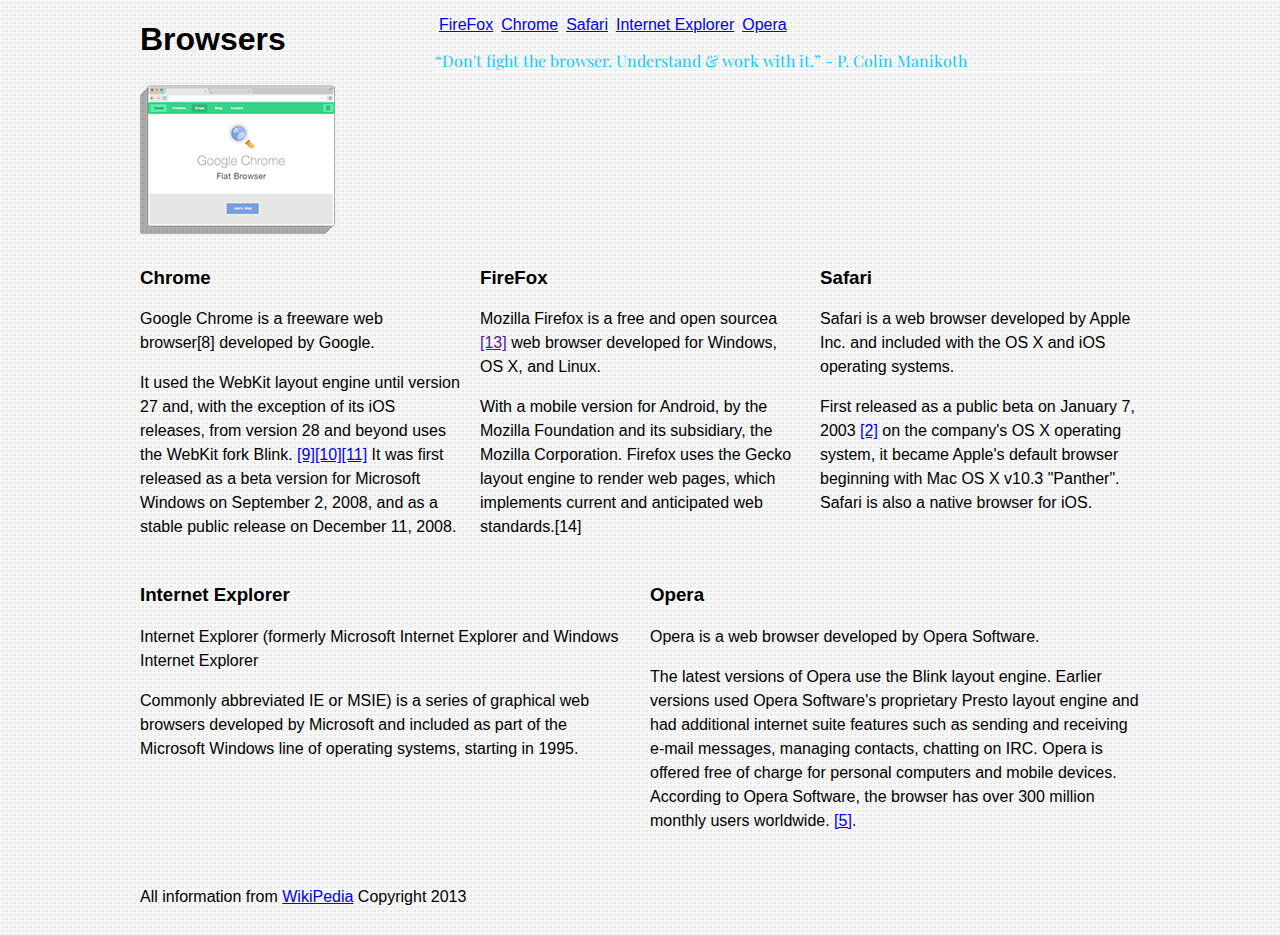
<file: Exercise/index.html>
<!DOCTYPE html>

<html lang="en">
<head>
	<meta charset="utf-8" />
	
	<title>Midterm Refresher</title>
		
	<link href="favicon.ico" rel="icon" type="image/x-icon" />
	
	<link rel="stylesheet" href="css/normalize.css" />
	<link rel="stylesheet" href="css/grid.css" />

    <!-- Font -->

    <link href='http://fonts.googleapis.com/css?family=Playfair+Display' rel='stylesheet' type='text/css'>
    
    <link rel="stylesheet" href="css/styles.css" />

	
</head>
<body>
    <div class="container">
        <!-- Header -->
            <header class="alpha grid_3">
                <h1>Browsers</h1>
                <img src="img/logo-24.png" />
            </header>

            
        <!-- Navigation -->
        <div class="omega grid_9">
            <nav>
                <ul>
                    <li id="mozilla"><a href="http://getfirefox.com">FireFox</a></li>
                    <li id="google"><a href="https://www.google.com/intl/en/chrome/browser/">Chrome</a></li>
                    <li id="apple"><a href="http://www.apple.com/safari/">Safari</a></li>
                    <li id="microsoft"><a href="http://windows.microsoft.com/en-US/internet-explorer/products/ie/home">Internet Explorer</a></li>
                    <li id="opera"><a href="http://www.opera.com/">Opera</a></li>
                </ul>
            </nav>
            
        <!-- Quote -->	
           
            <aside class="grid_9">
                <blockquote>
                    &ldquo;Don't fight the browser. Understand &amp; work with it.&rdquo; - P. Colin Manikoth
                </blockquote>
            </aside>
        </div>
        <!-- Browsers -->	

            <article class="grid_12"> 
                <section class="chrome alpha grid_4">
                    <h3>Chrome</h3>
                    <p>Google Chrome is a freeware web browser[8] developed by Google.</p>
                    <p>It used the WebKit layout engine until version 27 and, with the exception of its iOS releases, from version 28 and beyond uses the WebKit fork Blink. <a href="#">[9][10][11]</a> It was first released as a beta version for Microsoft Windows on September 2, 2008, and as a stable public release on December 11, 2008.</p>
                </section>

                
                <section class="firefox grid_4">
                    <h3>FireFox</h3>
                    <p>Mozilla Firefox is a free and open sourcea <a href="">[13]</a> web browser developed for Windows, OS X, and Linux.</p>
                    <p>With a mobile version for Android, by the Mozilla Foundation and its subsidiary, the Mozilla Corporation. Firefox uses the Gecko layout engine to render web pages, which implements current and anticipated web standards.[14]</p>
                </section>
            
            
                <section class="safari omega grid_4">
                    <h3>Safari</h3>
                    <p>Safari is a web browser developed by Apple Inc. and included with the OS X and iOS operating systems.</p>
                    <p> First released as a public beta on January 7, 2003 <a href="#">[2]</a> on the company's OS X operating system, it became Apple's default browser beginning with Mac OS X v10.3 "Panther". Safari is also a native browser for iOS.</p>
                </section>
                
                

                <section class="ie alpha grid_6">
                    <h3>Internet Explorer</h3>
                    <p>Internet Explorer (formerly Microsoft Internet Explorer and Windows Internet Explorer</p>
                    <p>Commonly abbreviated IE or MSIE) is a series of graphical web browsers developed by Microsoft and included as part of the Microsoft Windows line of operating systems, starting in 1995. </p>
                </section>
            
                <section class="opera omega grid_6">
                    <h3>Opera</h3>
                    <p>Opera is a web browser developed by Opera Software. </p>
                    <p>The latest versions of Opera use the Blink layout engine. Earlier versions used Opera Software's proprietary Presto layout engine and had additional internet suite features such as sending and receiving e-mail messages, managing contacts, chatting on IRC. Opera is offered free of charge for personal computers and mobile devices. According to Opera Software, the browser has over 300 million monthly users worldwide. <a href="#">[5]</a>.</p>
                </section>
            </article>    
                
        <!-- Footer --> 
            <footer class="copyright grid_12">
                <p>All information from <a href="http://wikipedia.com">WikiPedia</a> Copyright 2013</p>
        	</footer>
    </div>
</body>
</html>
</file>
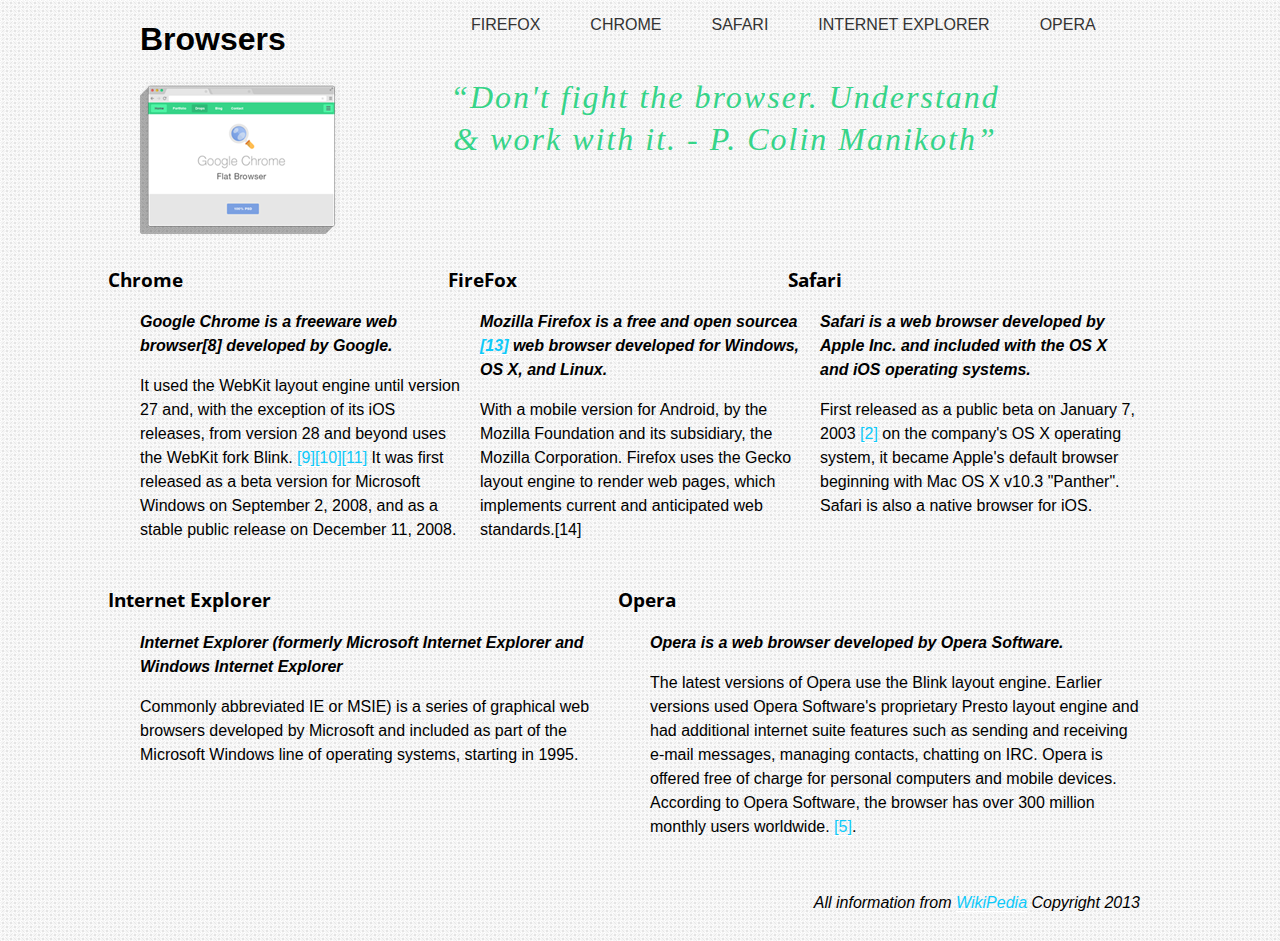
<file: Solution/index.html>
<!DOCTYPE html>

<html lang="en">
<head>
	<meta charset="utf-8" />
	
	<title>Midterm Refresher</title>
		
	<link href="img/favicon.ico" rel="icon" type="image/x-icon" />
	
	<link rel="stylesheet" href="css/normalize.css" />
	<link rel="stylesheet" href="css/grid.css" />
	<link href='http://fonts.googleapis.com/css?family=Open+Sans' rel='stylesheet' type='text/css'>
    <link rel="stylesheet" href="css/styles.css" />
	
</head>
<body>

<div class="container">

<!-- Header -->
    <header class="grid_3 alpha">
        <h1>Browsers</h1>
        <img src="img/logo.png" />
    </header>
    
<!-- Navigation -->
    <nav class="grid_9 omega">
        <ul>
            <li id="mozilla"><a href="http://getfirefox.com">FireFox</a></li>
            <li id="google"><a href="https://www.google.com/intl/en/chrome/browser/">Chrome</a></li>
            <li id="apple"><a href="http://www.apple.com/safari/">Safari</a></li>
            <li id="microsoft"><a href="http://windows.microsoft.com/en-US/internet-explorer/products/ie/home">Internet Explorer</a></li>
            <li id="opera"><a href="http://www.opera.com/">Opera</a></li>
        </ul>
    </nav>
    
<!-- Quote -->	
    <aside class="grid_8">
        <blockquote>
            &ldquo;Don't fight the browser. Understand &amp; work with it. - P. Colin Manikoth&rdquo;
        </blockquote>
    </aside>
    
<!-- Browsers -->	
    <article class="grid_12">
        
        <section class="grid_4 alpha">
            <h3>Chrome</h3>
            <p>Google Chrome is a freeware web browser[8] developed by Google.</p>
            <p>It used the WebKit layout engine until version 27 and, with the exception of its iOS releases, from version 28 and beyond uses the WebKit fork Blink. <a href="#">[9][10][11]</a> It was first released as a beta version for Microsoft Windows on September 2, 2008, and as a stable public release on December 11, 2008.</p>
        </section>
        

        <section class="grid_4">
            <h3>FireFox</h3>
            <p>Mozilla Firefox is a free and open sourcea <a href="">[13]</a> web browser developed for Windows, OS X, and Linux.</p>
            <p>With a mobile version for Android, by the Mozilla Foundation and its subsidiary, the Mozilla Corporation. Firefox uses the Gecko layout engine to render web pages, which implements current and anticipated web standards.[14]</p>
        </section>
    
    
        <section class="grid_4 omega">
            <h3>Safari</h3>
            <p>Safari is a web browser developed by Apple Inc. and included with the OS X and iOS operating systems.</p>
            <p> First released as a public beta on January 7, 2003 <a href="#">[2]</a> on the company's OS X operating system, it became Apple's default browser beginning with Mac OS X v10.3 "Panther". Safari is also a native browser for iOS.</p>
        </section>
        
        <div class="clear"></div>

        <section class="grid_6 alpha">
            <h3>Internet Explorer</h3>
            <p>Internet Explorer (formerly Microsoft Internet Explorer and Windows Internet Explorer</p>
            <p>Commonly abbreviated IE or MSIE) is a series of graphical web browsers developed by Microsoft and included as part of the Microsoft Windows line of operating systems, starting in 1995. </p>
        </section>
    
        <section class="grid_6 omega">
            <h3>Opera</h3>
            <p>Opera is a web browser developed by Opera Software. </p>
            <p>The latest versions of Opera use the Blink layout engine. Earlier versions used Opera Software's proprietary Presto layout engine and had additional internet suite features such as sending and receiving e-mail messages, managing contacts, chatting on IRC. Opera is offered free of charge for personal computers and mobile devices. According to Opera Software, the browser has over 300 million monthly users worldwide. <a href="#">[5]</a>.</p>
        </section>
    </article>
        
<!-- Footer --> 
    <footer class="grid_12">
        <p>All information from <a href="http://wikipedia.com">WikiPedia</a> Copyright 2013</p>
	</footer>    

</div>

</body>
</html>
</file>
<file: Exercise/css/grid.css>
/*
 Width: 1000px
 # Columns : 12 
 Column width: 65px
 Gutter : 20px 

 */
.grid_1 { width: 65px; }
.grid_2 { width: 150px; }
.grid_3 { width: 235px; }
.grid_4 { width: 320px; }
.grid_5 { width: 405px; }
.grid_6 { width: 490px; }
.grid_7 { width: 575px; }
.grid_8 { width: 660px; }
.grid_9 { width: 745px; }
.grid_10 { width: 830px; }
.grid_11 { width: 915px; }
.grid_12 { width: 1000px; }

.grid_1,
.grid_2,
.grid_3,
.grid_4,
.grid_5,
.grid_6,
.grid_7,
.grid_8,
.grid_9,
.grid_10,
.grid_11,
.grid_12 {
  margin: 0 20px 10px 0;
  float: left;
  display: block;
}

.alpha{margin-left:0px;}
.omega{margin-right:0px;}

.container{
  width: 1000px; 
  margin: auto;
}



.clear{clear:both;display:block;overflow:hidden;visibility:hidden;width:0;height:0}.clearfix:after{clear:both;content:' ';display:block;font-size:0;line-height:0;visibility:hidden;width:0;height:0}* html .clearfix,*:first-child+html .clearfix{zoom:1}
</file>
<file: Exercise/css/styles.css>
/***************
	Global 
***************/

/* 	Paragraph
	line-height: 24px; 
*/

p {
	line-height: 24px;
}


body {
	background: url("../img/bg.png");
}

img {
	width: 200px;
}


/***************
	Typography
***************/

blockquote {
	font-family: 'Playfair Display', serif;
	color: rgb(13, 202, 250);
	border-bottom: 1px solid #fff;
	text-decoration: none;
}

/*	Paragraph Text Links
	color: rgb(13, 202, 250);
	border-bottom: 1px solid #fff;
	text-decoration: none;
*/


/***************
	Navigation
***************/
li {
  list-style: none;
  float: left;
  margin: 0 4px 0 4px;
}


/* 	Main Nav Links
	color: #333;
	text-transform: uppercase;
	text-decoration: none;
	padding: 10px 10px 10px 32px;

*/


/***************
	Hover States 
***************/


/***************
	Blockquote 
***************/

/* 	Blockquote
	color: #36d488;
	font: italic 32px/42px "Hoefler Text", "Baskerville old face", Garamond, "Times New Roman", serif;
	letter-spacing: 2px;
	text-align: center;
*/
</file>
<file: Solution/css/grid.css>
/*
 Width: 1000px
 # Columns : 12 
 Column width: 65px
 Gutter : 20px 

 */
.grid_1 { width: 65px; }
.grid_2 { width: 150px; }
.grid_3 { width: 235px; }
.grid_4 { width: 320px; }
.grid_5 { width: 405px; }
.grid_6 { width: 490px; }
.grid_7 { width: 575px; }
.grid_8 { width: 660px; }
.grid_9 { width: 745px; }
.grid_10 { width: 830px; }
.grid_11 { width: 915px; }
.grid_12 { width: 1000px; }

.grid_1,
.grid_2,
.grid_3,
.grid_4,
.grid_5,
.grid_6,
.grid_7,
.grid_8,
.grid_9,
.grid_10,
.grid_11,
.grid_12 {
  margin: 0 20px 10px 0;
  float: left;
  display: block;
}

.alpha{margin-left:0px;}
.omega{margin-right:0px;}

.container{
  width: 1000px; 
  margin: auto;
}



.clear{clear:both;display:block;overflow:hidden;visibility:hidden;width:0;height:0}.clearfix:after{clear:both;content:' ';display:block;font-size:0;line-height:0;visibility:hidden;width:0;height:0}* html .clearfix,*:first-child+html .clearfix{zoom:1}
</file>
<file: Solution/css/styles.css>
/***************
	Global 
***************/
body {
	background: url("../img/bg.png");
}

p {
	line-height: 24px;
}

/***************
	Typography
***************/
h3 {
	font-family: 'Open Sans', 'sans-serif';
	margin-left: -32px;
}

h3 + p {
	font-style: italic;
	font-weight: bold;
}

p > a {
	color: rgb(13, 202, 250);
	border-bottom: 1px solid #fff;
	text-decoration: none;
}

footer p {
	text-align: right;
	font-style: italic;
}

/***************
	Navigation
***************/
li {
  list-style: none;
  float: left;
  margin: 0 4px 0 4px;
}

nav a:link,
nav a:visited  {
  color: #333;
  text-transform: uppercase;
  text-decoration: none;
  padding: 10px 10px 10px 32px;
}

nav a:hover,
nav a:active {
	color: rgb(13, 202, 250);
}

nav a:focus {
  border: 1px dotted #000;
}

/***************
	Hover States 
***************/
#mozilla a:hover {
	background: url("../img/firefox.png") no-repeat left center;
}

#google a:hover {
	background: url("../img/chrome.png") no-repeat left center;
}

#apple a:hover {
	background: url("../img/safari.png") no-repeat left center;
}

#microsoft a:hover {
	background: url("../img/ie.png") no-repeat left center;
}

#opera a:hover {
	background: url("../img/opera.png") no-repeat left center;
}

/***************
	Blockquote 
***************/
blockquote {
	color: #36d488;
	font: italic 32px/42px "Hoefler Text", "Baskerville old face", Garamond, "Times New Roman", serif;
	letter-spacing: 2px;
	text-align: center;
}
</file>
